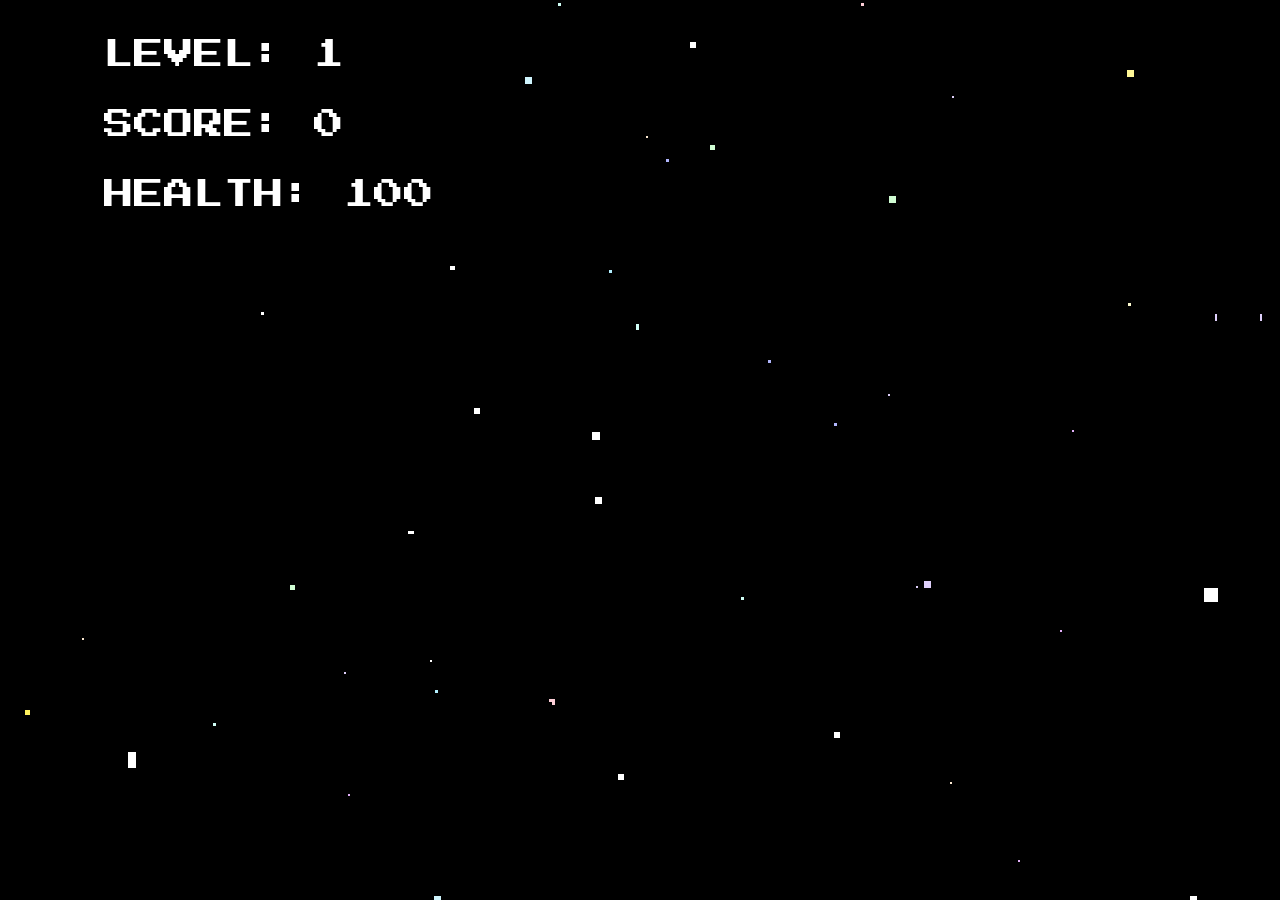
<file: index.html>
<!DOCTYPE html>
<html>
<head>
  <meta charset="utf-8">
  <meta http-equiv="X-UA-Compatible" content="IE=edge">
  <title>
  First Person Chuter
  </title>
  <link rel="stylesheet" href="style.css">
  <link rel="stylesheet" href="http://s.mlcdn.co/animate.css">
  <link href='https://fonts.googleapis.com/css?family=Press+Start+2P' rel='stylesheet' type='text/css'>
  <script type='text/javascript' src='https://code.jquery.com/jquery-2.2.4.min.js'></script>
  <script type='text/javascript' src='js/starter.js'></script>
</head>
<body>
  <div class="container">
    <div class="status level">LEVEL: 1</div>
    <div class="status score">SCORE: 0</div>
    <div class="status health">HEALTH: 100</div>
  </div>
</body>
</html>
</file>
<file: style.css>
body {
  position: fixed;
  height:100vh;
  width: 100vw ;
  margin: 0px;
  background-color: black;
  background-image: url(./images/bg.png);
  background-repeat: no-repeat;
  cursor: url(images/crosshair.png), crosshair;

}

.hit {
  background-image: radial-gradient(ellipse, rgba(255, 0, 0, 0) 0%, rgba(255, 0, 0, 0) 50%, rgba(255, 0, 0, 0.5) 95%);
  width: 100vw;
  height: 100vh;
  position: absolute;
  z-index: 150 ;
}

.container {
  height: 90vh;
  width: 90vw;
  position: relative;
  margin: auto;
}

.tie {
  width: auto;
  position: absolute;
  background-image: url(images/tie.png);
  background-size: contain;
  background-repeat: no-repeat;
}

.dead {
  background-image: url(images/boom.gif)
}

.status {
  width:auto;
  color: white;
  margin: 40px;
  font-size: 30px;
  font-family: 'Press Start 2P';
}

.game-over {
  color:white;
  text-align: center;
  font-size: 150px;
  font-family: 'Press Start 2P'
}
</file>
